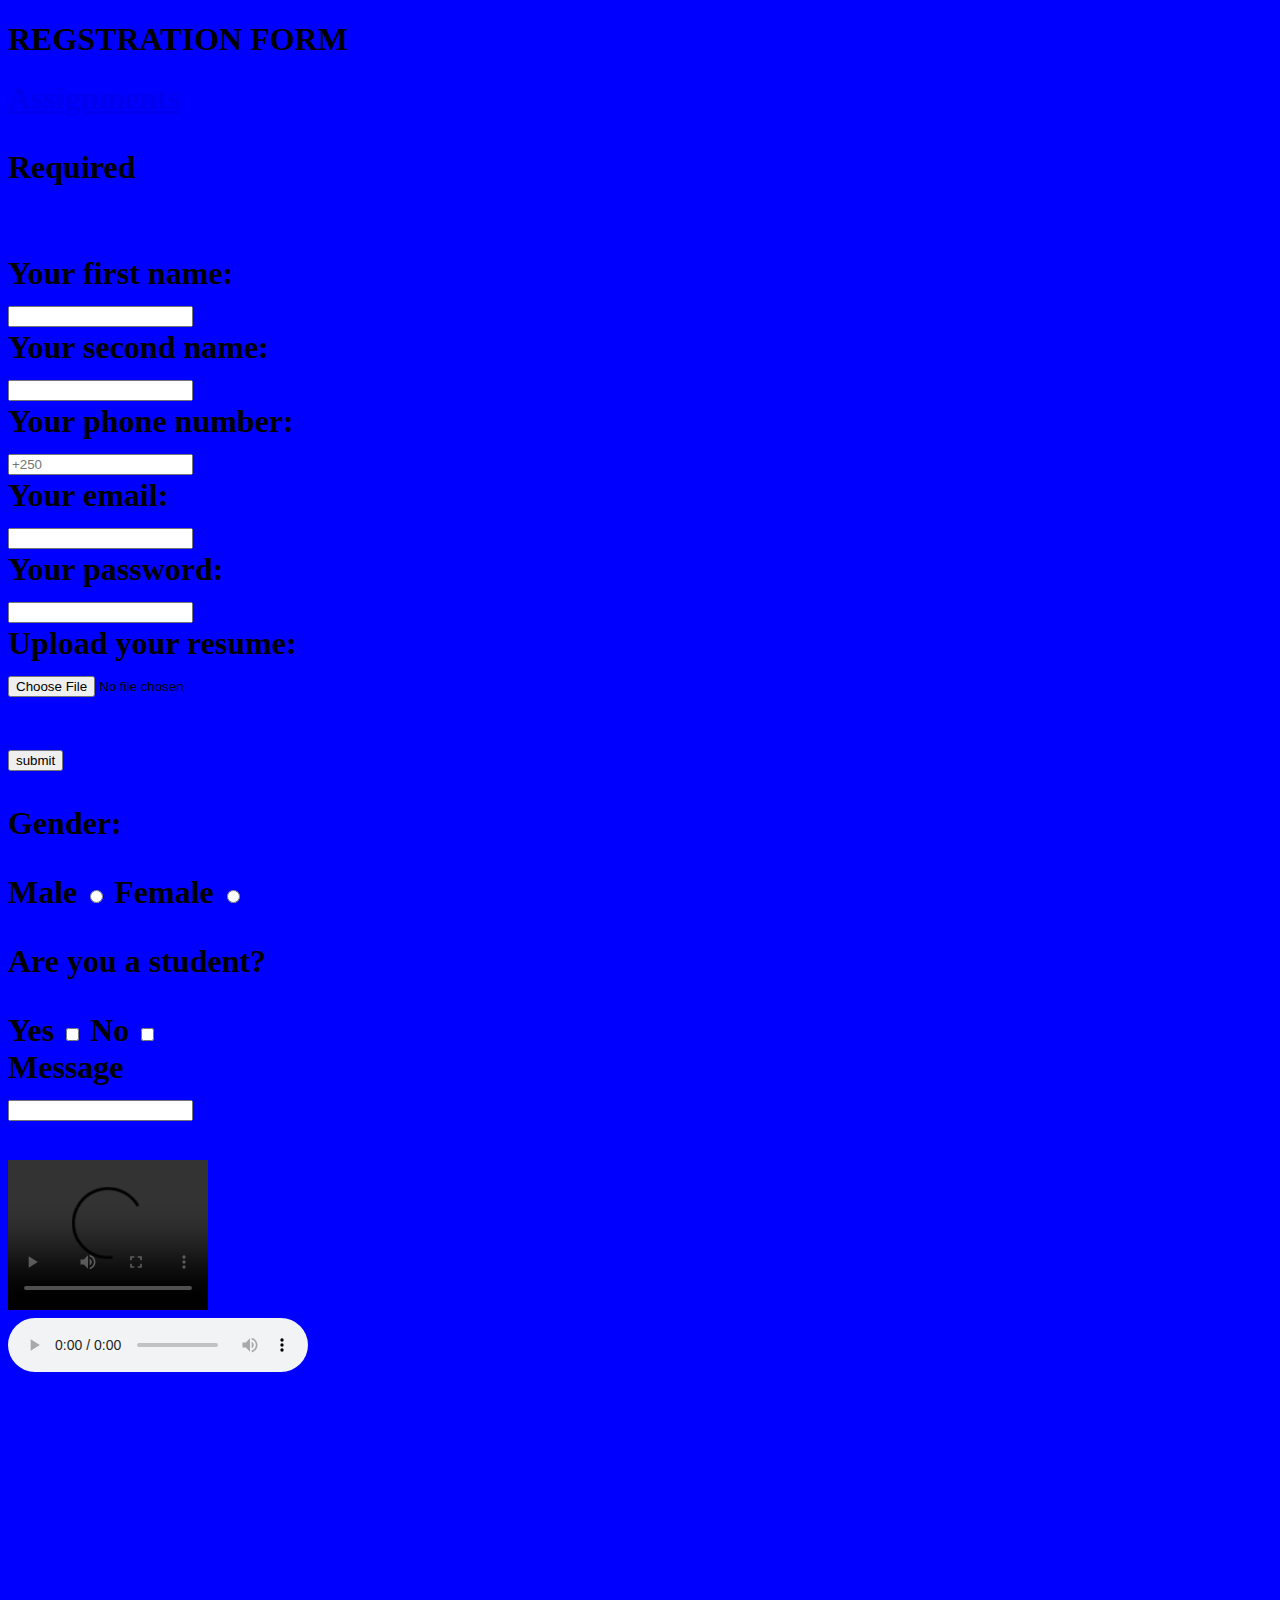
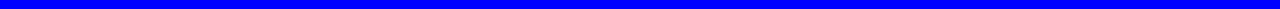
<file: Assignment 3.html>
<!DOCTYPE html>
<html>
<head>
<link rel="icon" href="favicon.ico">
<title>iragena</title>
<meta charset="utf-8">
</head>
<body  style="background-color:blue;">
    <h1> REGSTRATION FORM<h1>
    <a href="index.html">Assignments</a>
<p style="font-color:purple;">Required</p><br>
<form>
<label type="text">Your first name:</label><br>
<input type="text" name="Your first name" value=""><br>
<label type="text"> Your second name:</label><br>
<input type="text" name="Your second name" value=""><br>
<label type="text"> Your phone number:</label><br>
<input type="text" name="Your phone number" placeholder="+250"><br>
<label type="text">Your email:</label><br>
<input type="text" name="Your email" value=""><br>
<label type="text">Your password:</label><br>
<input type="text" name="Your password" value=""><br>
<label type="file">Upload your resume:</label><br>
<input type="file" name="Upload your resume" value="upload a file"><br>
<label type="button"></label><br>
<input type="button" value="submit"><br> 
<p>Gender:</p>
<label type="radio">Male</label>
<input type="radio" name="male">
<label type="radio">Female</label>
<input type="radio" name="Female"><br>
<p> Are you a student?</p>
<label type="Checkbox">Yes</label>
<input type="checkbox" name="yes">
<label type="checkbox">No</label>
<input type="checkbox" name="no"></br>
<label type="textarea">Message</label><br>
<input type="textarea">
</form><br>
<video width="200" height="150" controls>
<source src="C:\Users\IRAGENA\Desktop\assignment3\Christopher_Muneza_-_Hashtag_(Official_Video)(128k).m4a">
</video><br>
<audio controls>
<source src="">
</audio><br>
<iframe width="300" height="200" src="C:\Users\IRAGENA\Desktop\assignment3\y2mate.com - TWESE TURI BATO TUNGANA URWARA TWIYOROSHYE IVANJIRI YA PRESIDA KAGAME MU MASENGESHO YABAYOBOZI_360p.mp4" title="YouTube video player" frameborder="0" allow="accelerometer; autoplay; clipboard-write; encrypted-media; gyroscope; picture-in-picture; web-share" allowfullscreen></iframe>

</body>
</html>
</file>
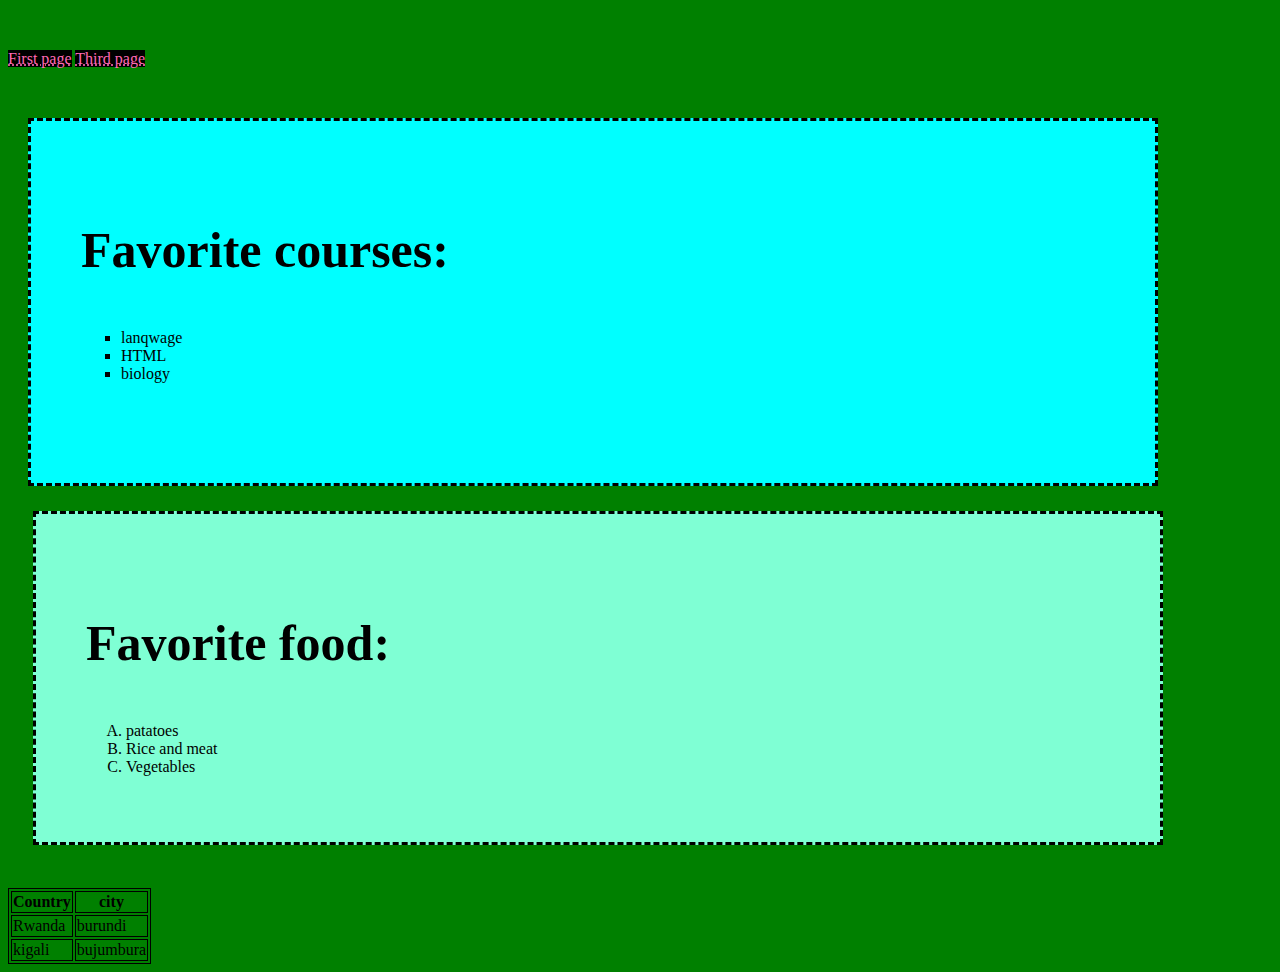
<file: Assignment 5 ,pag2.html>
<!DOCTYPE html>
<html>
    <head>
        <style>
            table{
                border:1px,solid;
            }
            th{
                border:1px,solid;
            }
            td{
                border:1px,solid;
            }
            body{
                background-color:green;
                box-sizing:border-box;
                max-width:80%;
            }
            #square{
                list-style-type:square;
            }
            #upper-alpha{
                list-style-type:upper-alpha;
            }
            .div1{
                background-color:cyan;
                border-style:dashed;
                height:100%;
                width:100%;
                margin:20px;
                padding:50px;
            }
            .div2{
                background-color: aquamarine;
                border-style:dashed;
                height:100%;
                width:100%;
                margin:25px;
                padding:50px;
            }
            p{
                font-size:50px;
            }
            a{
                background-color:black;
                text-decoration-style:dotted;
                color:hotpink;
            }
           
        </style>
        <title>question 2</title>
        <meta charset="utf-8">
        <meta name="viewport" content="width=device-width, initial-scale=1.0">
    </head>
    <body>
    </p style="text-align:right;">
    <a href="C:\Users\IRAGENA\Desktop\assignment5\Assignment 5.html" target="_blank">First page</a>
    <a href=C:\Users\IRAGENA\Desktop\assignment5\Assignment 5,question 5.html"" target="_blank">Third page</a>
</p>

    <div class="div1">
        <p id="para1"><b>Favorite courses:</b>
                <ul id="square">
                    <li>lanqwage</li>
                    <li>HTML</li>
                    <li>biology</li>
                </ul>
            </p>
        </div>
        <div class="div2">
            <p id="para2"><b>Favorite food:</b>
                <ol id="upper-alpha">
                <li>patatoes</li>
                <li>Rice and meat</li>
                <li>Vegetables</li>
                </ol>
            </div><br>

            <table>
                <tr>
                    <th>Country</th>
                    <th>city</th>
                </tr>
                <tr>
                    <td>Rwanda</td>
                    <td>burundi</td>
        
                </tr>
                <tr><td>kigali</td>
                    <td>bujumbura</td>
                </tr>

            </table>
            
    </body>
</html>
</file>
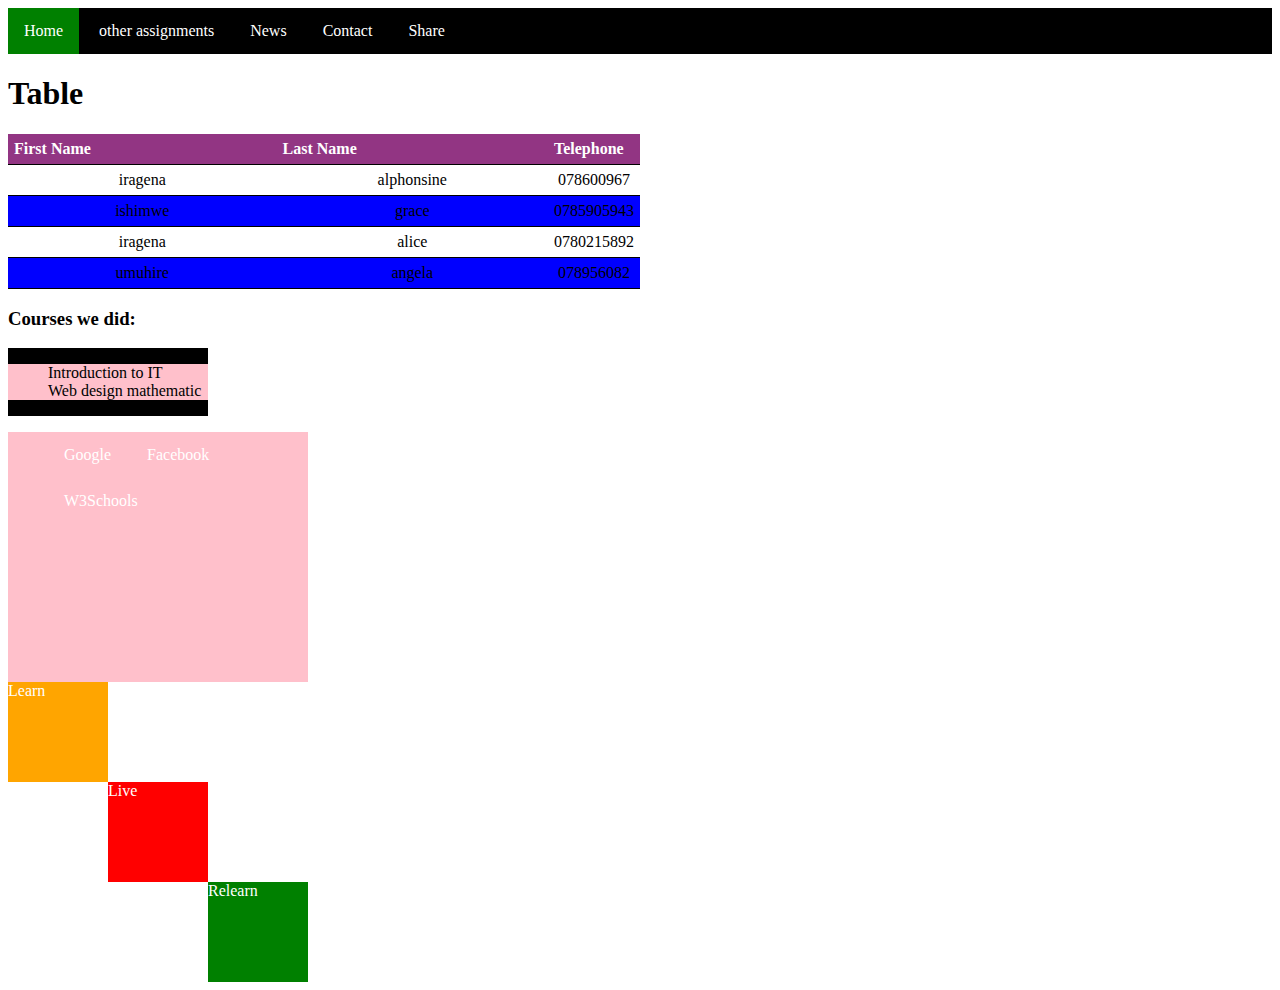
<file: Assignment 6.html>
<!DOCTYPE html>
<html>
<head>
    <title>Assignment 6</title>
<link rel="stylesheet" href="Assignment 6s.css">
</head>
<body>
    <ul>
        <li><a href="C:\Users\IRAGENA\Desktop\1st assignment html\assignment3" class="active">Home</a></li>
        <li><a href="C:\Users\IRAGENA\Desktop\assignment3\Assignment 3.html">other assignments</a></li>
        <li><a href="C:\Users\IRAGENA\Desktop\assignment5\Assignment 5 ,pag2.html">News</a></li>
        <li><a href="C:\Users\IRAGENA\Desktop\assignment5\assignment5 page3.html">Contact</a></li>
        <li><a href="C:\Users\IRAGENA\Desktop\1st assignment html\WORK 4 WEB DESIGN.html" id="li1">Share</a></li>
        </ul>

      <h1>Table</h1> 
       <table>
        <tr>
        <th>First Name</th>
        <th>Last Name</th>
        <th>Telephone</th>
        
       
       </tr>
       <tr>
        <td>iragena</td>
        <td>alphonsine</td>
        <td>078600967</td>
       </tr>
       <tr>
        <td>ishimwe </td>
        <td>grace</td>
        <td>0785905943</td>
       </tr>
       <tr>
        <td>iragena</td>
        <td>alice</td>
        <td>0780215892</td>
       </tr>
       <tr>
        <td>umuhire </td>
        <td>angela</td>
        <td>078956082</td>
       </tr>
       
       </table>
       <h3>Courses we did:</h3>
       <div class="div1"><ol class="ol1">
        <li>
            Introduction to IT
        </li>
        <li>
            Web design
        </li>
        <li>
            mathematic
        </li>
    </ol>    
  </div>
  <div class="div2">
    <ol class="ol2">
        <li>
        <a href="www.google.com">Google</a>
        <a href="https://www.facebook.com/">Facebook</a>
        <a href="www.w3schools.com">W3Schools</a>
        </li>
    </ol>      
  </div>

<div class="first">Learn</div>
<div class="second">Live</div>
<div class="third">Relearn</div>

</div>

</body>
</html>
</file>
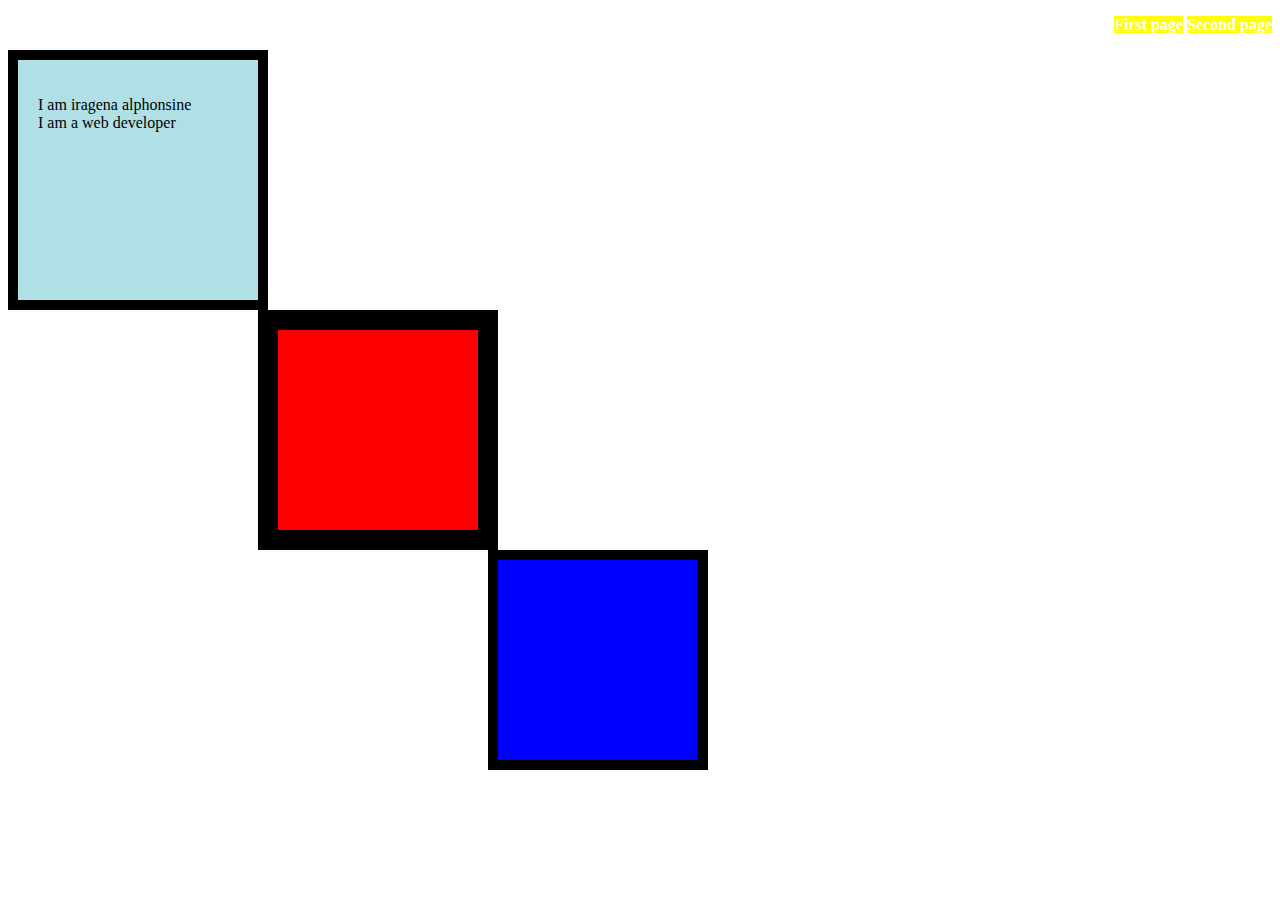
<file: assignment5 page3.html>
<!DOCTYPE html>
<html>
    <head>
        <style>
            body{
                background-color:white;
                box-sizing:border-box;

            }
            a {
                background-color:yellow ;
                text-decoration-style:none;
                color:white;
                font-weight:bold;
            }
            a:link{color:white}
            a:visited{color:blueviolet} 
            a:hover{color:white}   
            a:active{color:red}
        
            div{
                width:200px;
                height:200px;
                max-width:200px;
            }
            .div1{
                background-color:powderblue;
                border:10px solid ;
                padding:20px;
                
            }
            .div2{
                background-color:red;
                border:20px solid;
                margin-left:250px ;
            }
            .div3{
                background-color:blue;
                border:10px solid;
                margin-left:480px;
            }
           
        </style>
        <title>Question 5</title>
        <meta charset="utf-8">
        <meta name="viewport" content="width=device-width, initial-scale=1.0">
    </head>
    <body>
        <p style="text-align:right;">
            <a  href="C:\Users\IRAGENA\Desktop\assignment5\Assignment 5.html" target="_blank">First page</a>
            <a  href="C:\Users\IRAGENA\Desktop\assignment5\Assignment 5,question 5.html" target="_blank">Second page</a>
        </p>
        <div class="div1">
            <p>
                I am iragena alphonsine<br> I am a web developer<br>
            </p>
        </div>
        <div class="div2">
            <p></p>
        </div>
        <div class="div3">
            <p></p>
        </div>
    </body>
</html>
</file>
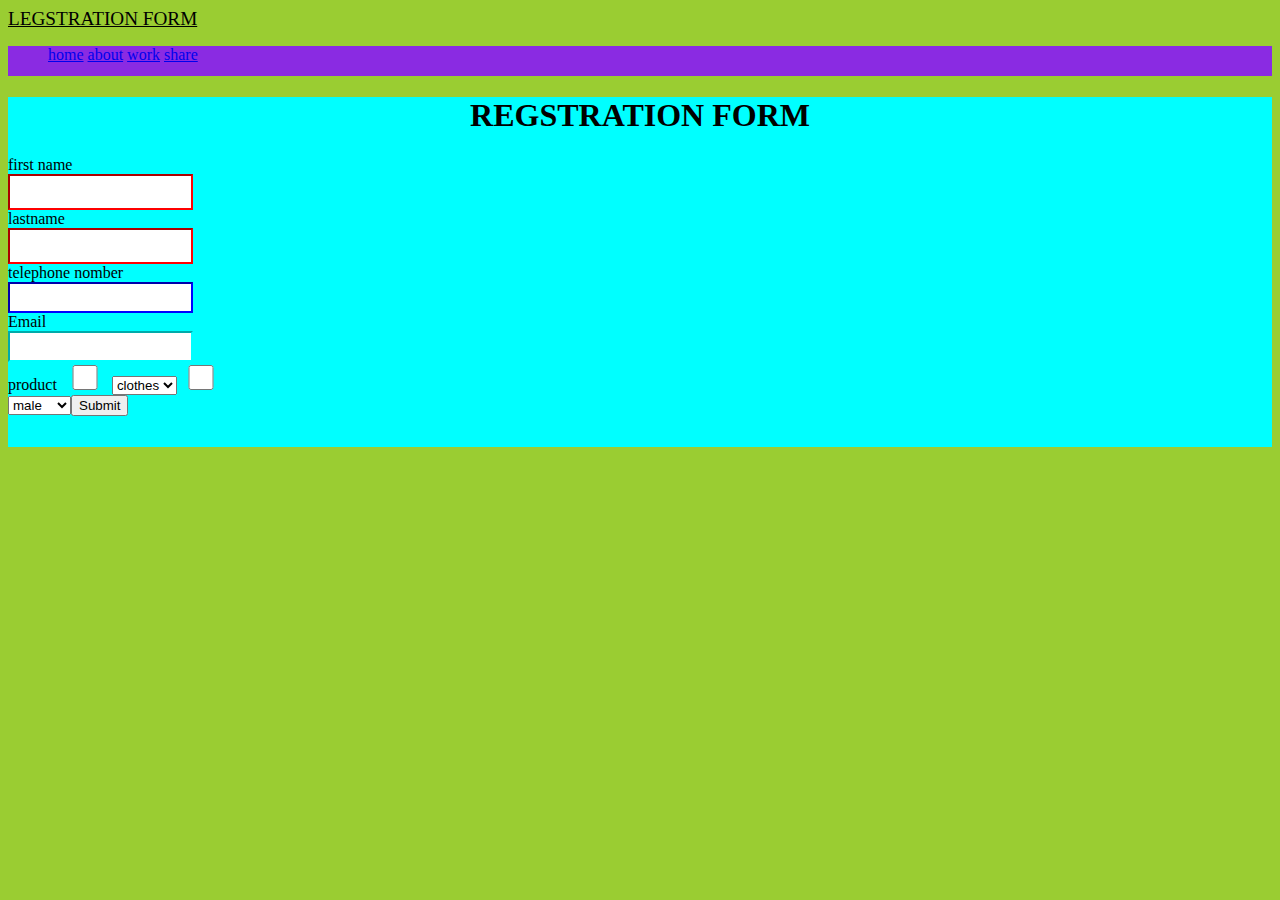
<file: page3.html>
<!DOCTYPE html>
<html>
    <head>
        <meta charset="utf-8">
        <link rel="stylesheet" type="text/css" href="style.css">
	<link rel="icon"href="C:\Users\PC\OneDrive\Desktop\project web desgn\icon.jpg">

        <u><big>LEGSTRATION FORM</u></big>
        <style>
            body{
                background-color: yellowgreen;
            }
            input[type=text]{
                border-color: red;
                height: 30px;
    
            }
            input[type=email]{
                border-color: aqua;
                height: 25px;
            }
            input[type=checkbox]
            {
                border-color: rgb(255, 0, 170);
                width: 40px;
                height: 25px;
            }
            input[type=tel]{
                border-color: blue ;
                height: 25px;
        }
        .upper{
            background-color: blueviolet;
            height: 30px;
        }
        .upper ul{
            list-style-type: none;

        }
        .upper ul li{
            display: inline-block;
        }
        .upper ul li a:hover{
            color: crimson;
            
        }
        .upper ul li a:active{
            color: cyan;
        }
        .chil1{
            background-color: aqua;
            height: 350px;

        }
        .chil1 h1{
            text-transform: uppercase;
            text-align: center;
        }





        </style>
    </head >
    <body class>
        <div class="upper">
            <ul>
           <li> <a href="C:\Users\PC\OneDrive\Desktop\project web desgn\page1.html"> home</a></li>
            <li><a id="home" href="C:\Users\PC\OneDrive\Desktop\project web desgn\page 2.html">about</a></li>
            <li><a href="C:\Users\PC\OneDrive\Desktop\project web desgn\page3.html">work</a></li>
             <li><a id="link3" href="C:\Users\PC\OneDrive\Desktop\project web desgn\page4.html">share</a></li>
             </ul>           
         </div>
         <div class="chil1">
            <h1>regstration form</h1>
        <form>
            <laber>first name</label><br>
            <input type="text",name=first name,value""><br>
            <label>lastname</label><br>
            <input type="text",name=last name,value""><br>
            
            <label>telephone nomber</label><br>
            <input type="tel",tel=number",value""><br>
            <label>Email</label><br>
            <input type="Email",value""><br>
            <label>product</label>
            <input type="checkbox">
            <select name=product>
                <option>clothes</option>
                <option>shoose</option>
            <label>gender</label>

           <input type="checkbox"><br>
            <select name=gender><br>
                <option>male</option><br>
               <option>female</option><br>
               <label>submit</label><br>
               <input type="submit"><br>
        </form>
    </div>
        </body>
            </html>
</file>
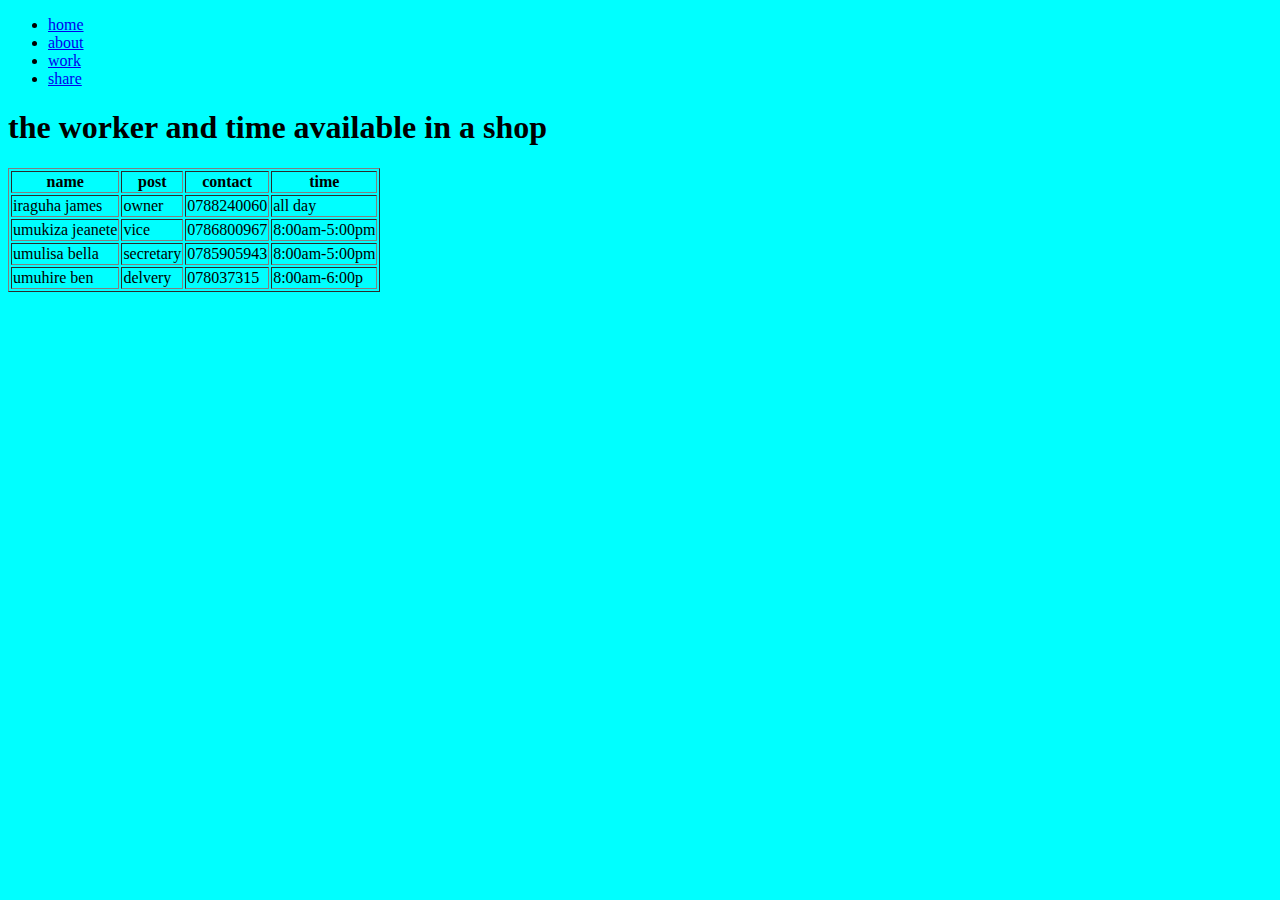
<file: page4.html>
<!DOCTYPE html>
<html>
<head>
    <titl></ttitle>
        <link rel="stylesheet" type="text/css" href="style.css">
	<link rel="icon"href="C:\Users\PC\OneDrive\Desktop\project web desgn\icon.jpg">

        
    </head>
    <body>
        <div class="head4">
            <ul>
           <li> <a href="C:\Users\PC\OneDrive\Desktop\project web desgn\page1.html"> home</a></li>
            <li><a id="home" href="C:\Users\PC\OneDrive\Desktop\project web desgn\page 2.html">about</a></li>
            <li><a href="C:\Users\PC\OneDrive\Desktop\project web desgn\page3.html">work</a></li>
             <li><a id="link3" href="C:\Users\PC\OneDrive\Desktop\project web desgn\page4.html">share</a></li>
             </ul>           
         </div>
        <div class="page41"></div>
        <div class="parent 4">
            
            <div class="child41">
                <h1> the worker and time available in a shop</h1>
                <table border="1">
                    <tr>
                        <th>name</th>
                        <th>post</th>
                    <th>contact</th>
                    <th>time</th>
                    </tr>
                    <tr>
                        <td>iraguha james</td>
                            <td>owner</td>
                                <td>0788240060</td>
                                <td>all day</td>
        </tr>
        <tr>
            <td>umukiza jeanete</td>
            <td>vice</td>
            <td>0786800967</td>
            <td>8:00am-5:00pm</td>
        </tr>
        <tr>
        <td>umulisa bella</td>
        <td>secretary</td>
            <td>0785905943</td>
            <td>8:00am-5:00pm</td>
        </tr>
        <tr>
            <td>umuhire ben</td>
                <td>delvery</td>
                <td>078037315</td>
                <td>8:00am-6:00p</td>
        </tr>
                        







                </table>
               </div>







        </div> 
</body>
    </html>
</file>
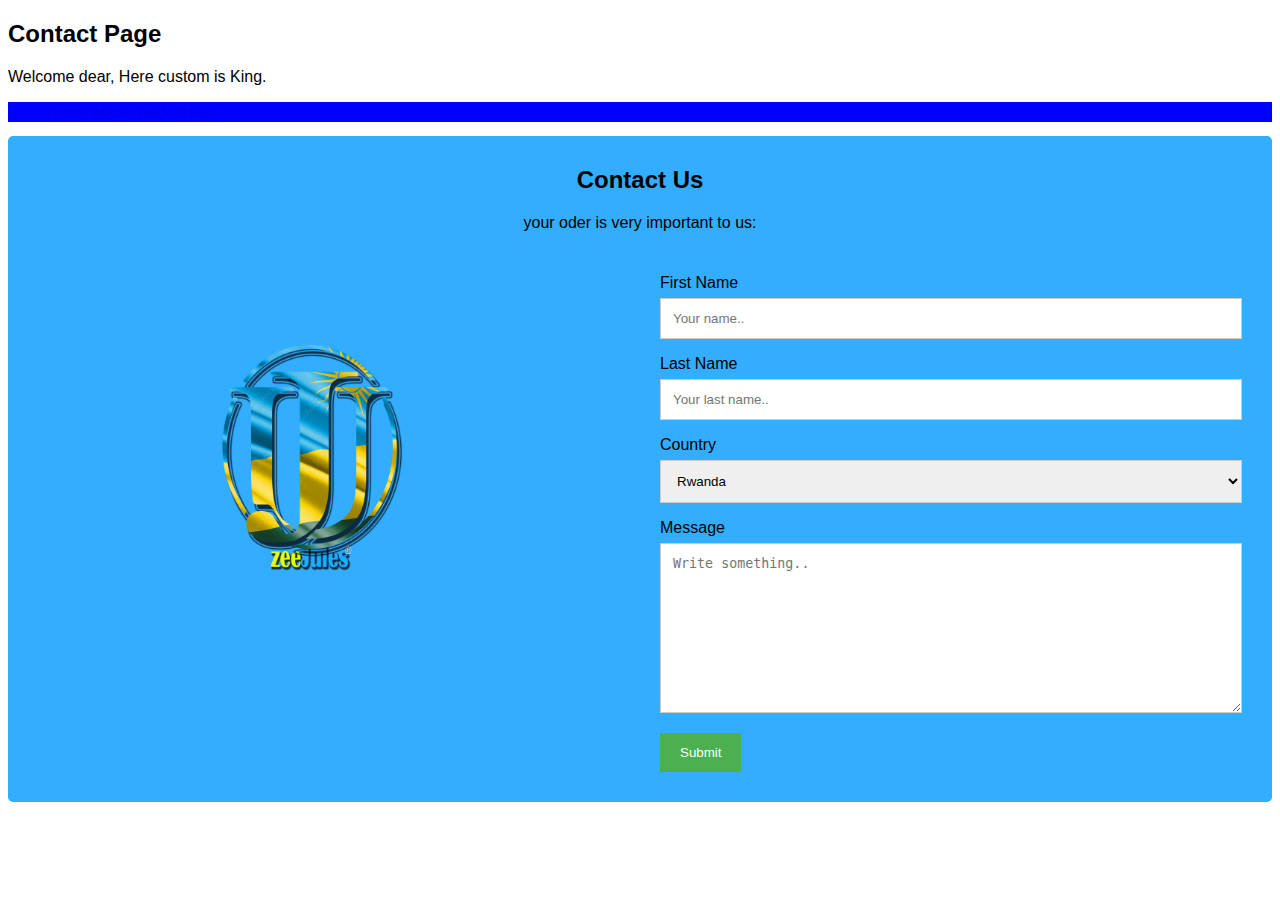
<file: page6.html>
<!DOCTYPE html>
<html>
<head>
<meta name="viewport" content="width=device-width, initial-scale=1">
<style>
body {
  font-family: Arial, Helvetica, sans-serif;
}

* {
  box-sizing: border-box;
}


input[type=text], select, textarea {
  width: 100%;
  padding: 12px;
  border: 1px solid #ccc;
  margin-top: 6px;
  margin-bottom: 16px;
  resize: vertical;
}

input[type=submit] {
  background-color: #4CAF50;
  color: white;
  padding: 12px 20px;
  border: none;
  cursor: pointer;
}

input[type=submit]:hover {
  background-color: #45a049;
}

/* Style the container/contact section */
.container {
  border-radius: 5px;
  background-color:  #33adff;
  padding: 10px;
}

/* Create two columns that float next to eachother */
.column {
  float: left;
  width: 50%;
  margin-top: 6px;
  padding: 20px;
}

/* Clear floats after the columns */
.row:after {
  content: "";
  display: table;
  clear: both;
}

@media screen and (max-width: 600px) {
  .column, input[type=submit] {
    width: 100%;
    margin-top: 0;
  }
}
.head3{
background-color:blue;
height:20px;
}
.head3 ul li{
display:inline;}
</style>
</head>
<body>


<h2>Contact Page</h2>
<p>Welcome dear, Here custom is King.</p>
<div class="head3">
 <ul>
           <li> <a href="C:\Users\IRAGENA\Desktop\final project\page1.html"> home</a></li>
            <li><a id="home" href="C:\Users\IRAGENA\Desktop\final project\page2.html">about</a></li>
            <li><a href="C:\Users\IRAGENA\Desktop\final project\page5.html">work</a></li>
            <li><a id="link3" href="C:\Users\IRAGENA\Desktop\final project\page6.html" style="margin:;" >share</a></li>
            </ul> 
<div>

<div class="container">
  <div style="text-align:center">
    <h2>Contact Us</h2>
    <p>your oder is very important to us:</p>
  </div>
  <div class="row">
    <div class="column">
      <img src="logo 01.png" style="width:100%">
    </div>
    <div class="column">
      <form action="https://www.w3schools.com/action_page.php">
        <label for="fname">First Name</label>
        <input type="text" id="fname" name="firstname" placeholder="Your name..">
        <label for="lname">Last Name</label>
        <input type="text" id="lname" name="lastname" placeholder="Your last name..">
        <label for="country">Country</label>
        <select id="country" name="country">
          <option value="australia">Rwanda</option>
          <option value="canada">CONGO</option>
          <option value="usa">UGANDA</option>
        </select>
        <label for="subject">Message</label>
        <textarea id="subject" name="subject" placeholder="Write something.." style="height:170px"></textarea>
        <input type="submit" value="Submit">
      </form>
    </div>
  </div>
</div>

</body>

<!-- Mirrored from www.w3schools.com/howto/tryit.asp?filename=tryhow_css_contact_section by HTTrack Website Copier/3.x [XR&CO'2014], Mon, 27 Jan 2020 02:39:19 GMT -->
</html>
</file>
<file: Assignment 6s.css>
table, th, td{
    border-bottom: 1px solid black;
    border-collapse: collapse;
    width: 50%;
    padding: 6px;   
}
th{

    text-align: left;
    background-color: rgb(146, 53, 131);
    color:white;
}
td{
    text-align: center;
    padding: 6px;
}

tr:nth-child(odd){
    background-color:blue;
}
tr:hover{
    background-color:blue;
    color: white;
}
.div1{
    background-color:black;
    width:200px;
    
}
li{
    display:inline-block;
}
.ol1{
    list-style-type:none;
    background-color:pink;
    display:inline-block;
}
.div2{
    display:block;
    background-color:pink;
    width:300px;
    height:250px;
}
.ol2{
    list-style-type:none;
    color:black;
    text-decoration:none;
    display:block;
}
.first{
    background-color:orange;
    color: white;
    width: 100px;
    height:100px;

}
.second{
    position:relative;
    left: 100px;
    background-color: red;
    color: white;
    width: 100px;
    height:100px;
    
}
.third{
    position: relative;
    left: 200px;
    background-color: green;
    color: white;
    width: 100px;
    height:100px;

}
ul{
    list-style-type: none;
    background-color: black;

}
ul li{
    display: inline;}
ul{
    list-style-type: none;
    margin: 0px;
    padding: 0px;
    overflow: hidden;
    background-color: black;
    
}

li a{
    display: inline-block;
    color: white;
    text-align: center;
    padding: 14px 16px;
text-decoration-line: none;
}
li a:hover{
    background-color: white;
    color: blue;
}
.active{
    background-color: green;
    color: white;
ul{
    list-style-type: none;
    margin: 0px;
    padding: 0px;
    overflow: hidden;
    background-color: black;
    
}

li a{
    display: inline-block;
    color: white;
    text-align: center;
    padding: 14px 16px;
text-decoration-line: none;
}
li a:hover{
    background-color: white;
    color: blue;
}
.active{
    background-color: green;
    color: white;
ul{
    list-style-type: none;
    margin: 0px;
    padding: 0px;
    overflow: hidden;
    background-color: black;
    
}

li a{
    display: inline-block;
    color: white;
    text-align: center;
    padding: 14px 16px;
text-decoration-line: none;
}
li a:hover{
    background-color: white;
    color: blue;
}
.active{
    background-color: green;
    color: white;
}ul{
    list-style-type: none;
    margin: 0px;
    padding: 0px;
    overflow: hidden;
    background-color: black;
    
}

li a{
    display: inline-block;
    color: white;
    text-align: center;
    padding: 14px 16px;
text-decoration-line: none;
}
li a:hover{
    background-color: white;
    color: blue;
}
.active{
    background-color: green;
    color: white;
}
</file>
<file: style.css>
.header{
  background-color: #19A7CE;
  text-align: center;
  padding: 20px;
}
body{
  background-color:cyan;
}
.navbar{
  background-color: #8F43EE;
}
.navbar ul {
  list-style-type: none;
  margin: 0;
  padding: 0;
  width: 200px;
}
.navbar ul li{
  display: inline-block;
}
.navbar li a {
  display: block;
  color: #000;
  padding: 8px 16px;
  text-decoration: none;
}

.navbar li a:hover {
  background-color: #555;
  color: white;
  display:inline-block;
}
.verticalbar{
  background-color: green;
  display: block;
  position: absolute;
  left: 2px;
  width: 200px;
}
.verticalbar ul{
  list-style-type: none;
  display: block;
}
.verticalbar ul li a{
  text-decoration: none;
  color: white;
}

.content2 {
  position: absolute;
  left: 200px;
  background-color: #AAE3E2;
  border: 1px solid #AAE3E2;
  width: 940px;
}
.content2 img{
  border-radius: 100px 100px 100px 100px;
  width: 200px;
  height: 200px;
}
.content2 h1{
  float: ri;

}
.content22{
  background-color: #AAE3E2;
  position: absolute;
  top: 380px;
  left: 200px;
  width: 940px;
}
.content22 h1{
  text-align: center;
  color: #A84448;
}
.about{
  background-color: white;
  color: black;
  margin-left: 10px;
  margin-right: 10px;

}
.list{
  background-color: #AAE3E2;
  position: absolute;
  top: 525px;
  left: 200px;
  width: 940px;
  height: 162px;
}
.ullist{
  background-color: blue;
  margin-left: 5px;
  width: 49%;
  position: absolute;
  top: 5px;
}
.ullist ul{
  list-style-type: upper-alpha;
}
.ollist{
  background-color: #183A1D;
  margin-right: 2px;
  position: absolute;
  right: 5px;
  top: 5px;
  width: 49%;
}
.ollist ol{
  list-style-type: upper-roman;
}



.content3{
  display: block;
  position: absolute;
  right: 2px;
  height: 150px;
}

.content3 img{
  display: block;
  width: 200px;
  height: 150px;
  padding: 6px;
}


.footer {
  background-color: #8D7B68;
  text-align: center;
  padding: 10px;
  position: absolute;
  top: 695px;
  width: 1310px;
}
.footer p{
  text-align: center;
}
</file>
